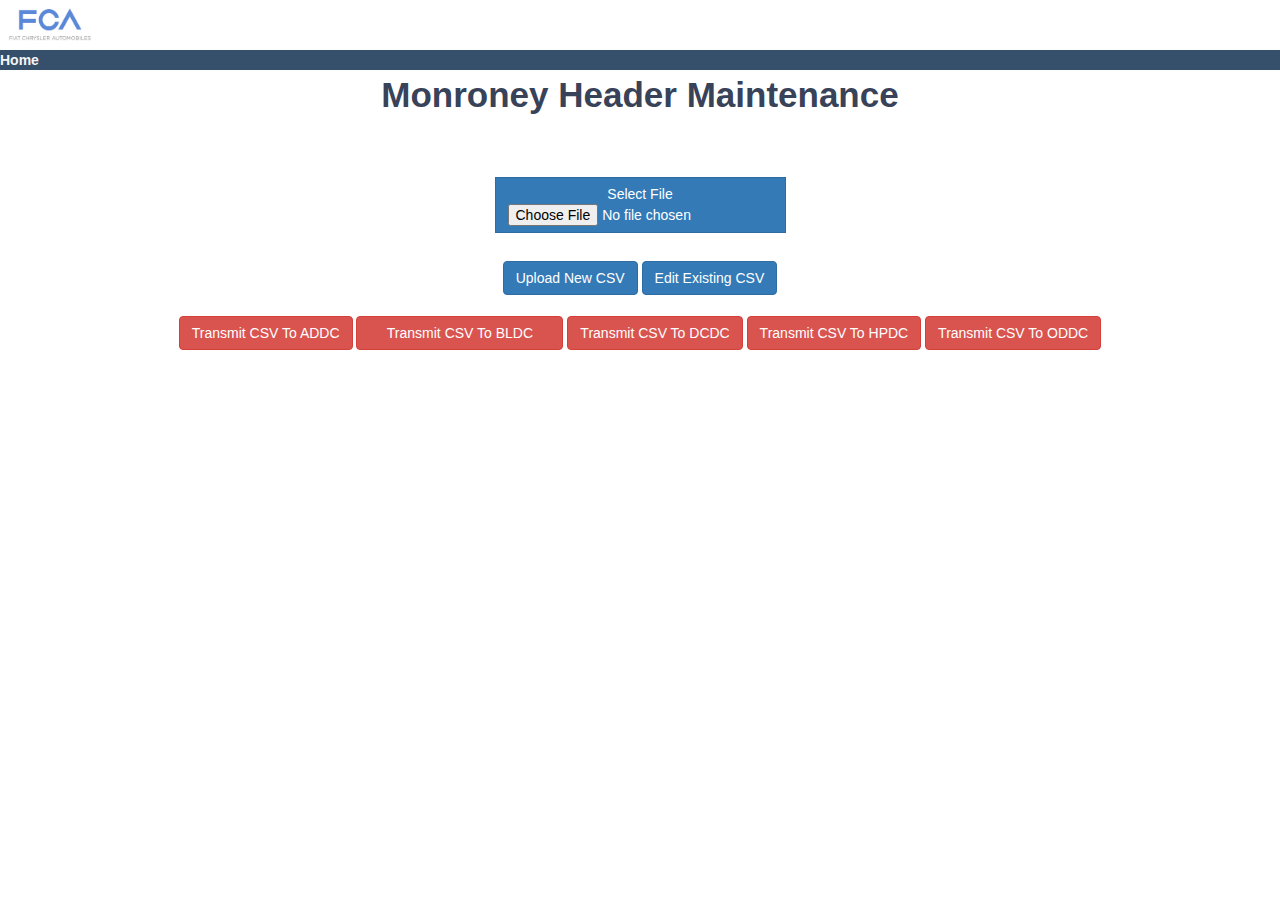
<file: Index.html>
<!DOCTYPE html>
<html>
<meta http-equiv="Content-Type" content="text/html; charset=ISO-8859-1">
<link rel="stylesheet" href="css/jquery-ui.css">
<link rel="stylesheet" href="css/bootstrap.min.css"/>
<script src="app/jquery.min.js"></script>
<script src="app/Index.js"></script>
<body>
<table>
      <tr>
      <td align="left"> <img src="images/FCA Logo.jpg" alt="FCA logo" border=3 height=50 width=100></td>
      </tr>
</table>

<table width="100%">
	<tr>
		<td align="left" bgcolor="364f6b" style="color:#f5f5f5"><strong>Home</strong></td>		
		<td align="right" bgcolor="364f6b" style="color:#f5f5f5">
	</tr>
</table>

<table style="height:50px;" align="center" width=100% border=0px>
      <tr>
      <td align="center" style="color:#384259;font-size:35px;"><b>Monroney Header Maintenance</b></td>
      </tr>
</table>

<br><br>
<table style="height:200px;" align="center" width=100% border=0px>
<tr>
<td align="center">
 <div>
    <form method="post" id="uploadform" enctype="multipart/form-data">
        <div class="input-group">
                <label class="input-group-btn">
                    <span class="btn btn-primary">
                        Select File <input type="file" id="file" name="file" accept=".csv" onchange="checkfile(this);"/>
                    </span>
                </label>
        </div>
    </form>
 </div></td></tr>
 <tr>
 <td align="center">
 <input type="button" id='upload' name="upload"  value="Upload New CSV"  class="btn btn-primary btn-xl" />
 <input type="button" onClick="window.location.href = '/Monroney/XLSDisplay2.html';" value="Edit Existing CSV"  class="btn btn-primary btn-xl"/>
  </td>
  </tr>
  <tr>
  <td align='center'>
 <!--   <form method="post" id="ftpform" enctype="multipart/form-data"> -->
  <input type="submit" id="tranaddc" name="tranaddc" value="Transmit CSV To ADDC"  class="btn btn-danger btn-xl" />  
  <input id="tranbldc" name="tranbldc" value="Transmit CSV To BLDC"  class="btn btn-danger btn-xl" />
  <input type="submit" id="trandcdc" name="trandcdc" value="Transmit CSV To DCDC"  class="btn btn-danger btn-xl" />
  <input type="submit" id="tranhpdc" name="tranhpdc" value="Transmit CSV To HPDC"  class="btn btn-danger btn-xl" />
  <input type="submit" id="tranoddc" name="tranoddc" value="Transmit CSV To ODDC"  class="btn btn-danger btn-xl" />
  </td>
  </tr>
  </table>
 </body>
</html>
</file>
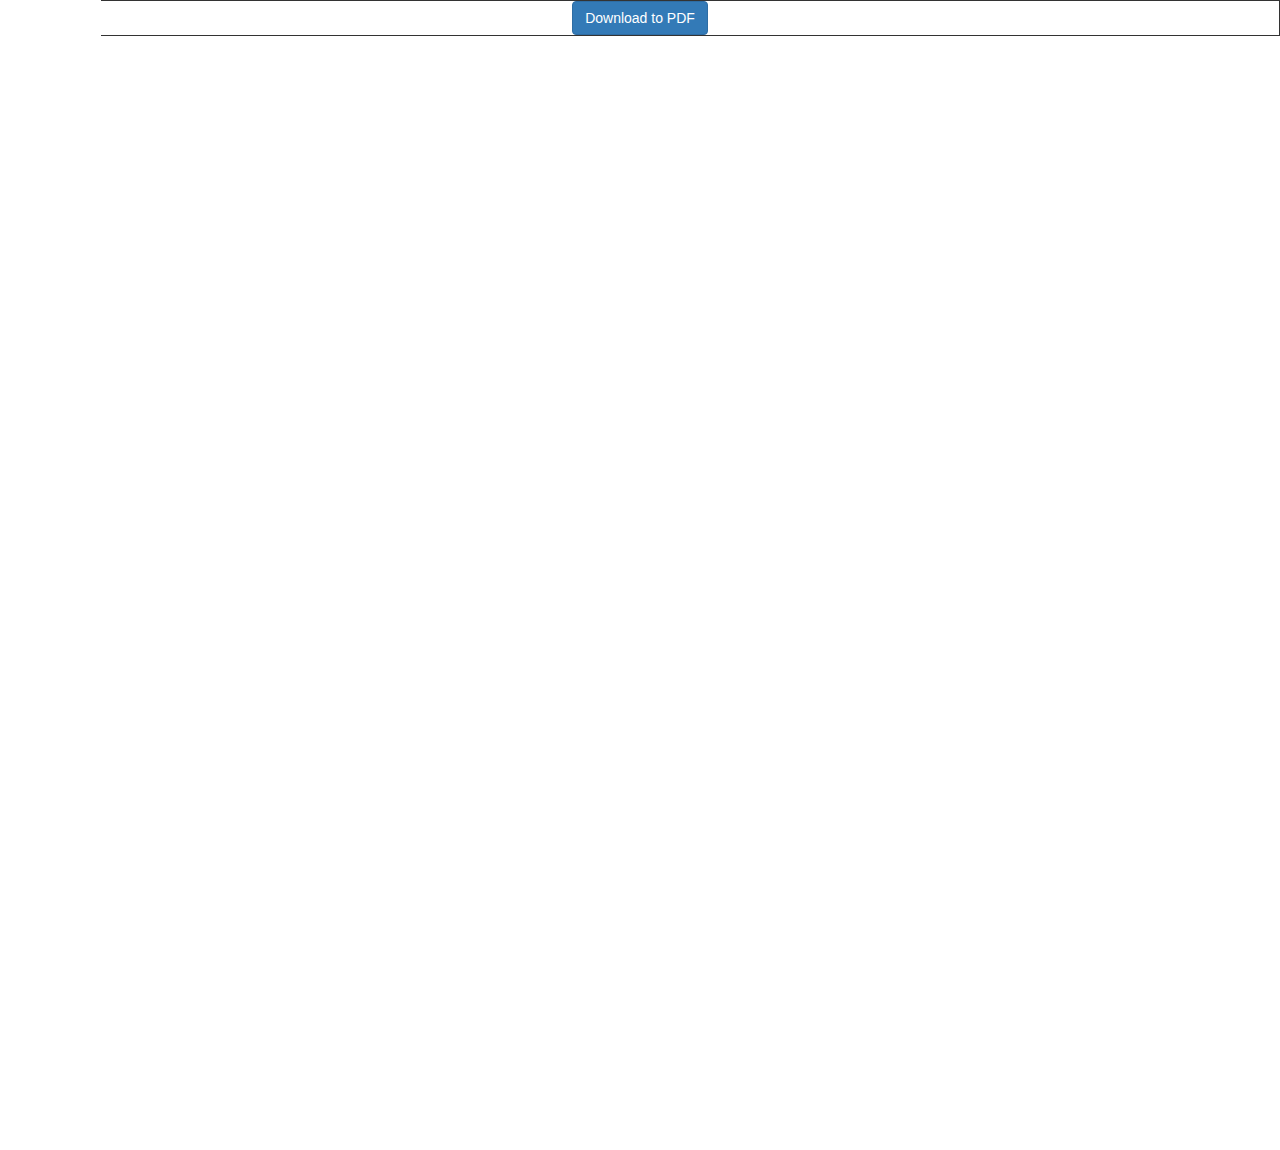
<file: Image.html>
<!DOCTYPE html>
<html>
 <head>
    <title>Monroney Label</title>
    <link rel="stylesheet" href="css/bootstrap.min.css"/>
    <link rel="stylesheet" href="css/textarea.css"/> 
    <script src="app/jquery.min.js"></script>
    <script src="app/html2canvas.js"></script>
	<script src="app/jspdf.debug.js"></script>
	<link href="https://fonts.googleapis.com/css?family=Jura&display=swap" rel="stylesheet">
 </head>
    <body onload='startup();'>
     <div id='pdfimage'>
         <canvas id="canvas" style="position: absolute; left: 10px; top: 50px;" width="1700" height="1100"></canvas>
         <div id="txtmodl" style="position: absolute;">
            <textarea id="mody" name="mody1" class="txt" readonly style='border: none'></textarea>
          </div>
          <div id="txtdiv" style="position: absolute;  left:165px; right:0px; top:95px;">
      		<textarea id="head" name="head1" class="txt" readonly style='border: none'></textarea>
          </div>
          <div id="txtsls" style="position: absolute;">
            <textarea id="sales" name="sales" class="txt" readonly style='border: none' ></textarea>
          </div>
     </div>
          <div style="text-align: center; border: 1px solid">
          <input type="button" id='pdf' name="pdf"  value="Download to PDF"  class="btn btn-primary btn-xl" />
          </div>
    </body>
    <script src="app/Image.js"></script>
</html>
</file>
<file: css/textarea.css>
.txt {
  border-color: #EEEEEE;
  border-style: solid;
  border-width: 1px;
  width: 43%;
  min-height: 20px;
  padding: 5px;
  /*margin-top: -1px;*/

  /* Text style */
  font-family: Times-Italic;
  font-size: 19px;
  line-height: 29px;
  text-align: left;
  resize: none;
};
</file>
